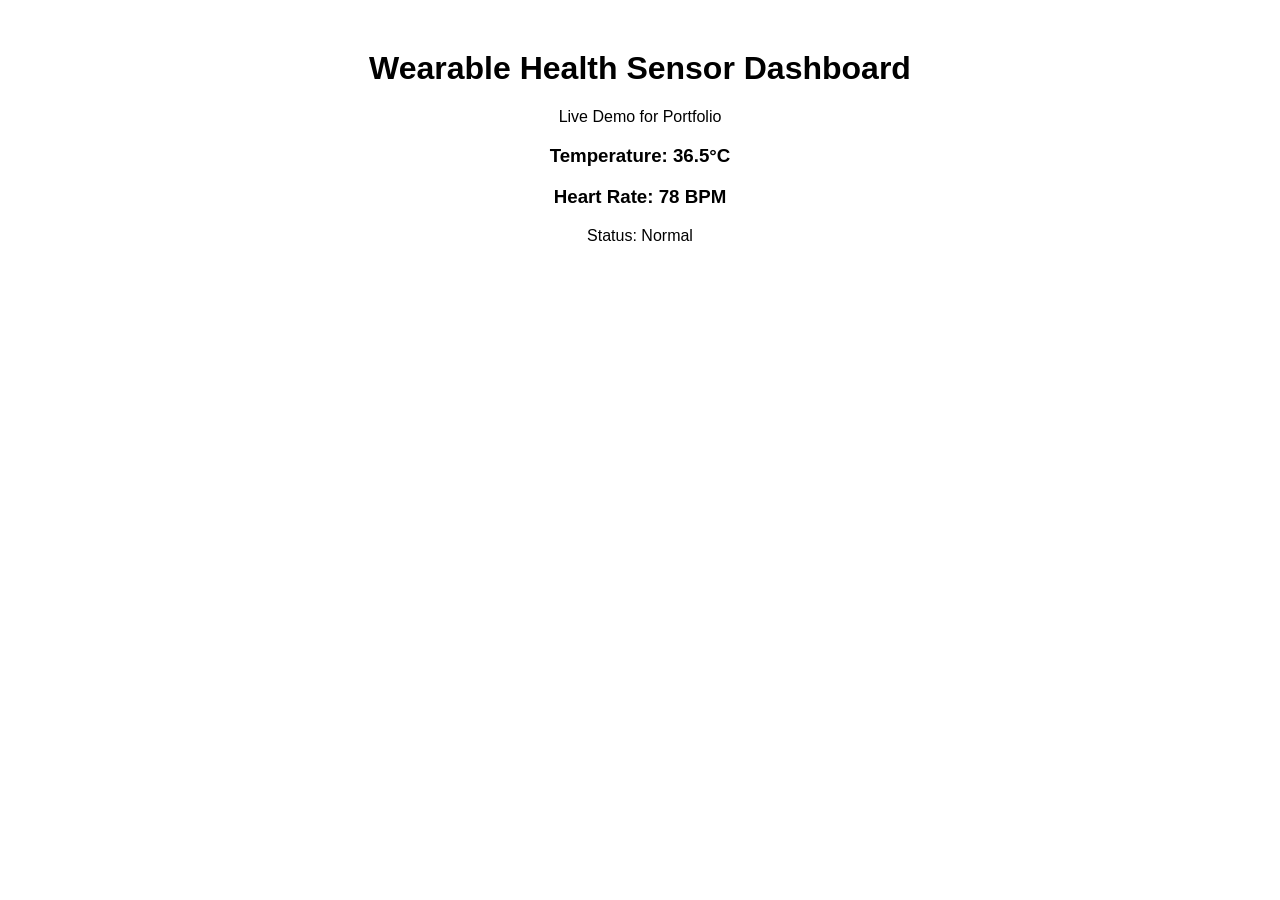
<file: public/index.html>
<!DOCTYPE html>
<html>
<head>
    <title>Wearable Health Sensor</title>
</head>
<body style="font-family: Arial; text-align:center; margin-top:50px;">
    <h1>Wearable Health Sensor Dashboard</h1>
    <p>Live Demo for Portfolio</p>

    <h3>Temperature: 36.5°C</h3>
    <h3>Heart Rate: 78 BPM</h3>

    <p>Status: Normal</p>
</body>
</html>
</file>
